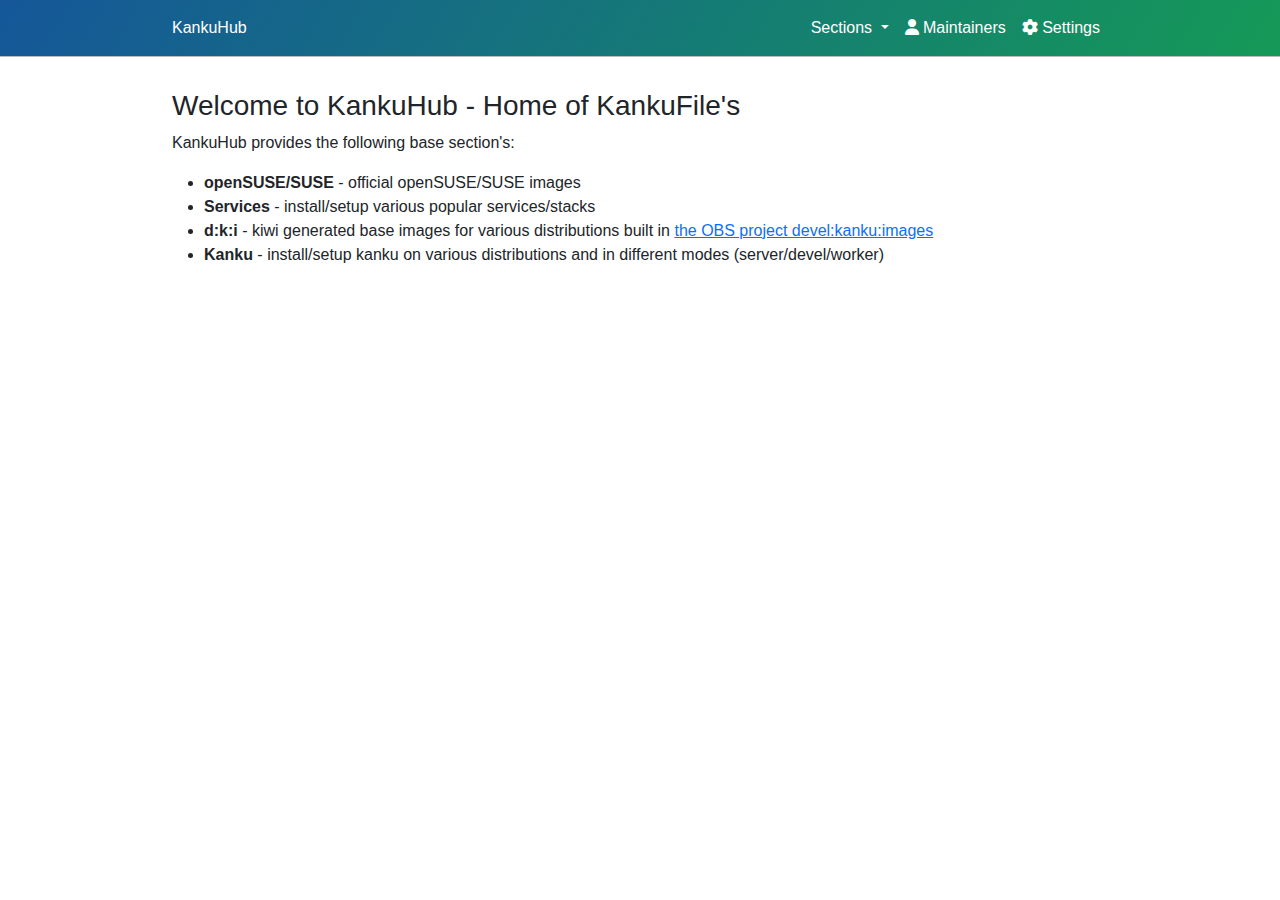
<file: index.html>
<!DOCTYPE html>
<html>
  <head>
    <title>KankuHub - Home of KankuFile's</title>
    <meta charset="utf-8">
    <meta content="width=device-width, initial-scale=1" name="viewport">
    <link href="_assets/bootstrap-5.3.3.min.css" rel="stylesheet">
    <link href="_assets/fontawesome/css/all.min.css" rel="stylesheet">
    <link href="_theme/css/kankuhub.css" rel="stylesheet">
  </head>
  <body>
      <nav class="navbar navbar-expand-lg">
	<div class="container">
	  <a class="brand" id="brandLink" href="/">#</a>
	  <div class="collapse navbar-collapse justify-content-end" id="navbarSupportedContent">
	    <ul class="navbar-nav">
	      <li id="sectionsList" class="dropdown nav-item"></li>
	      <li class="nav-item">
		<a class="nav-link" href="#maintainers" onclick="updatePageContent(['maintainers'])">
		  <i class="fa-solid fa-user"></i> Maintainers
		</a>
	      </li>
	      <li class="nav-item">
		<a class="nav-link" href="#settings" onclick="updatePageContent(['settings'])">
		  <i class="fa-solid fa-gear"></i> Settings
		</a>
	      </li>
	    </ul>
	    <!-- TODO: implement search
            <form class="d-flex" role="search">
              <input class="form-control me-2" type="search" placeholder="Search" aria-label="Search">
              <button class="btn btn-outline-light" type="submit">Search</button>
            </form>
	    -->
	  </div>
	  <button class="navbar-toggler" type="button" data-bs-toggle="collapse" data-bs-target="#navbarSupportedContent" aria-controls="navbarSupportedContent" aria-expanded="false" aria-label="Toggle navigation">
            <span class="navbar-toggler-icon"></span>
          </button>
	</div>
      </nav>
     <div class=container id="pageContent">
      <div class="row">
        <div class="twelve columns">
<h3>Welcome to KankuHub - Home of KankuFile's</h3>

<p>
KankuHub provides the following base section's:
</p>

<ul>
  <li><strong>openSUSE/SUSE</strong> - official openSUSE/SUSE images</li>
  <li><strong>Services</strong> - install/setup various popular services/stacks</li>
  <li><strong>d:k:i</strong> - kiwi generated base images for various distributions built in <a href="https://build.opensuse.org/project/show/devel:kanku:images/" target="_blank">the OBS project devel:kanku:images</a></li>
  <li><strong>Kanku</strong> - install/setup kanku on various distributions and in different modes (server/devel/worker)</li>
</ul>
        </div>
      </div>
    </div>
    <div class="modal" id="urlWrapperWarning" tabindex="-1">
      <div class="modal-dialog">
       <!-- Modal content-->
       <div class="modal-content">
         <div class="modal-header">
           <h4 class="modal-title">Warning</h4>
           <button type="button" class="btn-close" data-bs-dismiss="modal" aria-label="Close"></button>
         </div>
         <div class="modal-body">
           <p>
               To work properly the button <span class="btn btn-success btn-large">Start VM</span>
               requires the kanku urlwrapper to be installed and configured properly.
               Please use your distributions package manager to install the package "kanku-urlwrapper".
           </p>
           <p>
               E.g. on SUSE systems you can use:<br>
               <code>su -c "zypper -n install kanku-urlwrapper"</code>
           </p>
           <input type="checkbox" id="dontShowWarningAgain" onchange="setWarningState(this.id, true)">&nbsp;<strong>Do no show this warning again</strong>
         </div>
         <div class="modal-footer">
           <button type="button" class="btn btn-secondary" data-bs-dismiss="modal">Close</button>
         </div>
       </div>
      </div>
     </div>
    <footer></footer>
  </body>
<script src="_app/bootstrap-5.3.3.bundle.min.js"></script>
<script src="_app/showdown-2.1.0.min.js"></script>
<script src="_app/jquery-3.7.1.min.js"></script>
<script src="_app/main.js"></script>
</html>
</file>
<file: _theme/css/kankuhub.css>
body {
    /* Raleway looks terrible, and in some cases is hard to read */
    font-family: "HelveticaNeue", "Helvetica Neue", Helvetica, Arial, sans-serif;
    background-color: #FFF;
}

.container {
  max-width: 960px;
}

/** Navbar widget */
.navbar {
    color: #fff;
    background-color: #159957;
    background-image: linear-gradient(120deg, #155799, #159957);
}

.navbar .dropdown-menu {
  background-color: white;
}
.navbar .dropdown-item {
  color: #155799;
}

.navbar {
    border-bottom: 1px solid #bbb;
    color: #FFF;
    background-color: white;
}

.navbar a {
    color: #FFF;
    text-decoration: none;
}

.navbar a:hover {
    color: #1EAEDB;
}

.navbar .brand {
    margin-right: 0.5em;
}

#pageContent {
  padding-top: 2em;
}

/*
header {
  overflow: hidden;
}

header a {
  text-decoration: none;
}

.navbar ul {
    list-style: none;
    display: inline-block;
    margin: 1em 0;
}

.navbar li {
    display: inline-block;
    padding: 0 1em;
    margin: 0;
}
.accordion-button {
  margin-top: 0.5em;
}

*/

.avatar-img {
   width: 25%;
}

ul.bare {
    list-style: none;
}

.bare li {
   font-size: 0.75rem;
   white-space: nowrap;
   margin-top: 0.5rem;
}

ul.maintainer-links {
    list-style: none;
}

.maintainer-links li {
   font-size: 0.75rem;
   white-space: nowrap;
   margin-top: 0.5rem;
}
.maintainer-links a {
   width: 100%;
}

@media ( max-width: 549px ) {
    .column, .columns {
        margin-left: 0;
    }
}


/* Larger than mobile */
@media (min-width: 400px) {}

/* Larger than phablet (also point when grid becomes active) */
@media (min-width: 550px) {}

/* Larger than tablet */
@media (min-width: 750px) {}

/* Larger than desktop */
@media (min-width: 1000px) {}

/* Larger than Desktop HD */
@media (min-width: 1200px) {}
</file>
